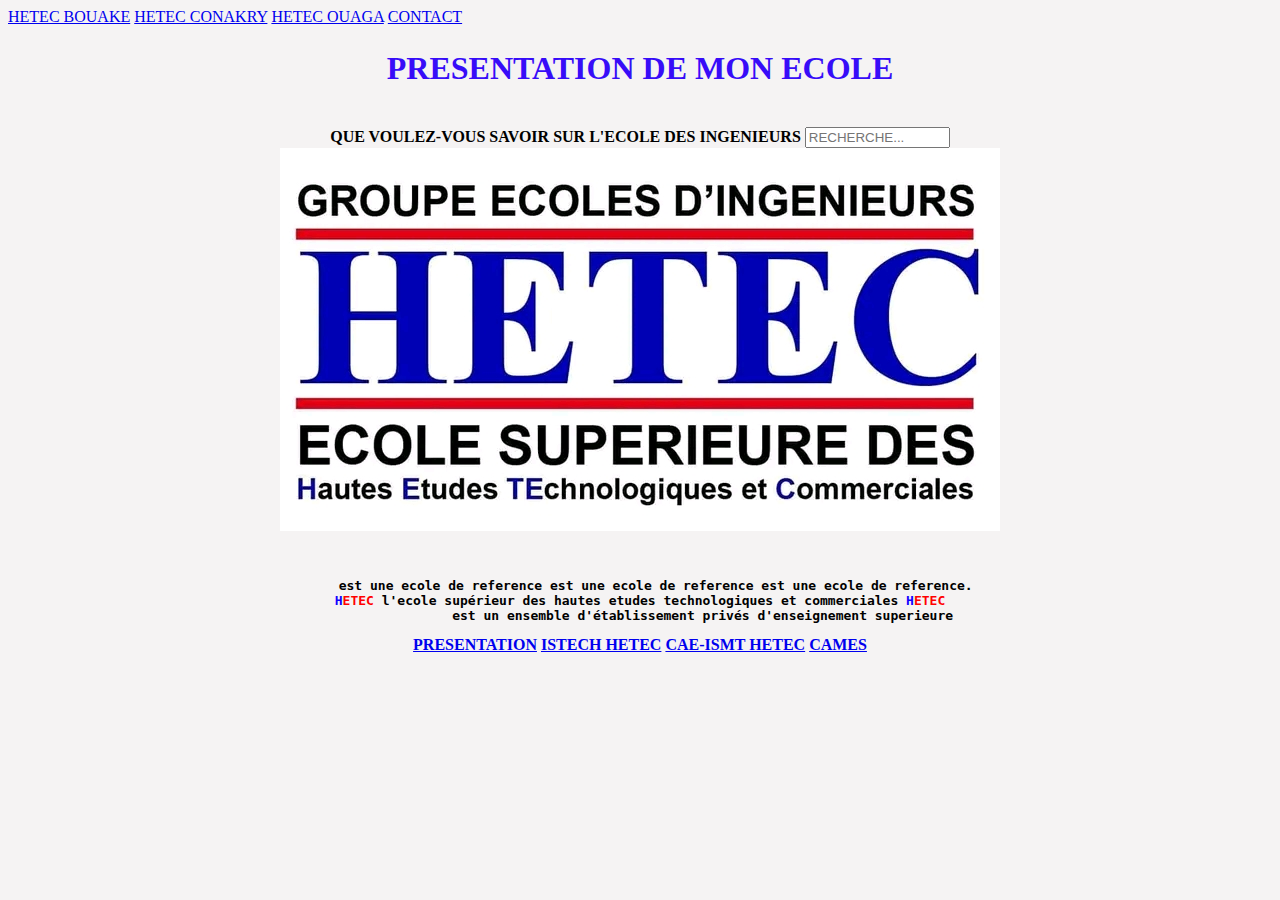
<file: index.html>
<!DOCTYPE html>
<html lang="en">
<head>
    <meta charset="UTF-8">
    <meta http-equiv="X-UA-Compatible" content="IE=edge">
    <meta name="viewport" content="width=device-width, initial-scale=1.0">
    <title>Document</title>
    <link rel="stylesheet" href="style.css">
    
</head>
<body>
<nav>
    <a href="HETEC BOUAKE/index-1.html" >HETEC BOUAKE</a>
           <a href="HETEC CONAKRY/index.html" >HETEC CONAKRY</a>
           <a href="HETEC OUAGA/index.html" >HETEC OUAGA</a>
          <a href="blog.HTML">CONTACT</a>
</nav>
    <table border="0">
        <thead>

            <tr>
                <th colspan="3">
                    <header>
                     <h1 class="tilte_big">PRESENTATION DE MON ECOLE</h1></font> <br>
                    QUE VOULEZ-VOUS SAVOIR SUR 
                    L'ECOLE DES INGENIEURS <label for="edit-keys" class="visually-hidden"></label>
 <input title="entrez votre preocupation." placeholder="RECHERCHE..." data-drupal-selector="edit-keys" type="search" id="edit-keys"
     name="keys" value="" size="15" maxlength="128" class="form-search" />  <img src="LI.jpg" alt="left">
                    
  <pre>   
                 
    est une ecole de reference est une ecole de reference est une ecole de reference.
<H22><h23>H</h23>ETEC</h22> l'ecole supérieur des hautes etudes technologiques et commerciales <H22><h23>H</h23>ETEC</h22>
                est un ensemble d'établissement privés d'enseignement superieure
</pre> 
<nav1>
<a href="presentation/index.html">PRESENTATION</a>
<a href="istech/index.html" >ISTECH HETEC</a>
<a href="cae ismt/index1.html" >CAE-ISMT HETEC</a>
<a href="cames/index.html">CAMES</a>
</nav1>

</html>
</file>
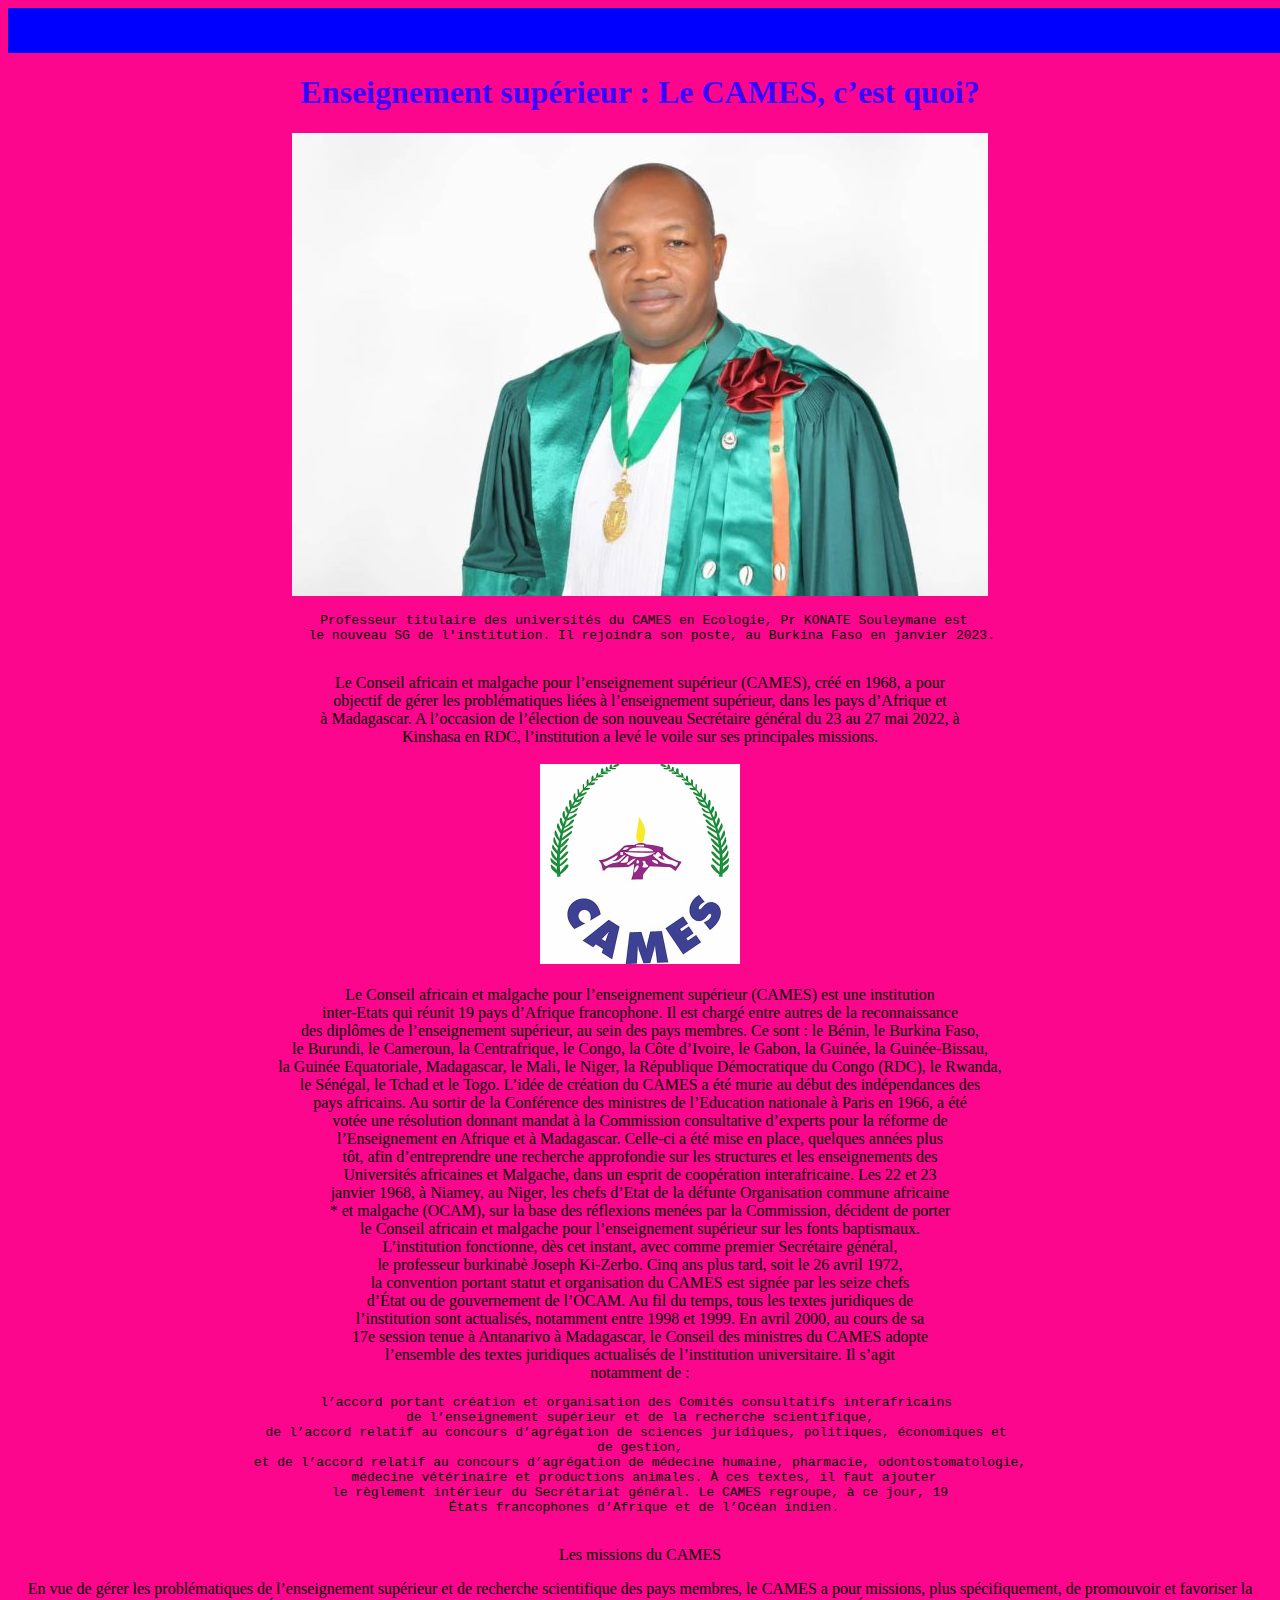
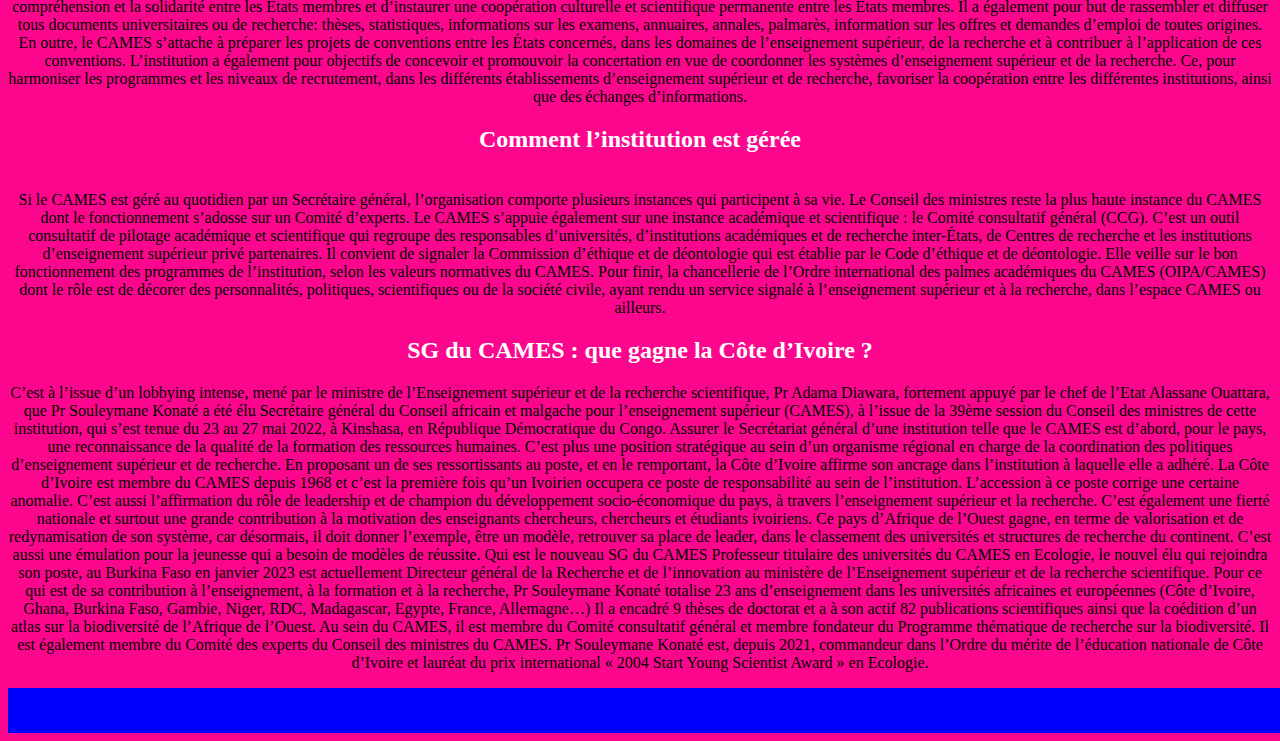
<file: cames/index.html>
<!DOCTYPE html>
<html lang="en">
<head>
    <meta charset="UTF-8">
    <meta http-equiv="X-UA-Compatible" content="IE=edge">
    <meta name="viewport" content="width=device-width, initial-scale=1.0">
    <title>cames</title>
    <link rel="stylesheet" href="style.css">
</head>
<body>

    <nav>    
    </nav>
    <center>
  <h1>Enseignement supérieur : Le CAMES, c’est quoi?</h1>
  <img src="3.jpeg" > <br>
 
 <pre> Professeur titulaire des universités du CAMES en Ecologie, Pr KONATE Souleymane est
   le nouveau SG de l'institution. Il rejoindra son poste, au Burkina Faso en janvier 2023.
</pre>
   <br>
Le Conseil africain et malgache pour l’enseignement supérieur (CAMES), créé en 1968, a pour <br>
objectif de gérer les problématiques liées à l’enseignement supérieur, dans les pays d’Afrique et <br>
à Madagascar. A l’occasion de l’élection de son nouveau Secrétaire général du 23 au 27 mai 2022, à <br>
 Kinshasa en RDC, l’institution a levé le voile sur ses principales missions. <br>
 <br>
 <img src="2.jpg" height="200px">
 <br>
 <br>
 Le Conseil africain et malgache pour l’enseignement supérieur (CAMES) est une institution <br>
  inter-Etats qui réunit 19 pays d’Afrique francophone. Il est chargé entre autres de la reconnaissance <br>
  des diplômes de l’enseignement supérieur, au sein des pays membres. Ce sont : le Bénin, le Burkina Faso, <br>
  le Burundi, le Cameroun, la Centrafrique, le Congo, la Côte d’Ivoire, le Gabon, la Guinée, la Guinée-Bissau,<br>
   la Guinée Equatoriale, Madagascar, le Mali, le Niger, la République Démocratique du Congo (RDC), le Rwanda,<br>
    le Sénégal, le Tchad et le Togo. L’idée de création du CAMES a été murie au début des indépendances des<br>
     pays africains. Au sortir de la Conférence des ministres de l’Education nationale à Paris en 1966, a été<br>
      votée une résolution donnant mandat à la Commission consultative d’experts pour la réforme de<br>
       l’Enseignement en Afrique et à Madagascar. Celle-ci a été mise en place, quelques années plus<br>
        tôt, afin d’entreprendre une recherche approfondie sur les structures et les enseignements des <br>
        Universités africaines et Malgache, dans un esprit de coopération interafricaine. Les 22 et 23<br>
         janvier 1968, à Niamey, au Niger, les chefs d’Etat de la défunte Organisation commune africaine<br>
         * et malgache (OCAM), sur la base des réflexions menées par la Commission, décident de porter<br>
          le Conseil africain et malgache pour l’enseignement supérieur  sur les fonts baptismaux.<br>
           L’institution fonctionne, dès cet instant, avec comme premier Secrétaire général,<br>
            le professeur burkinabè Joseph Ki-Zerbo. Cinq ans plus tard, soit le 26 avril 1972, <br>
            la convention portant statut et organisation du CAMES est signée par les seize chefs <br>
            d’État ou de gouvernement de l’OCAM. Au fil du temps, tous les textes juridiques de <br>
            l’institution sont actualisés, notamment entre 1998 et 1999. En avril 2000, au cours de sa <br>
            17e session tenue à Antanarivo à Madagascar, le Conseil des ministres du CAMES adopte<br>
             l’ensemble des textes juridiques actualisés de l’institution universitaire. Il s’agit<br>
              notamment de : <br> <pre>
l’accord portant création et organisation des Comités consultatifs interafricains 
de l’enseignement supérieur et de la recherche scientifique,
de l’accord relatif au concours d’agrégation de sciences juridiques, politiques, économiques et 
de gestion,
 et de l’accord relatif au concours d’agrégation de médecine humaine, pharmacie, odontostomatologie, 
 médecine vétérinaire et productions animales. À ces textes, il faut ajouter
le règlement intérieur du Secrétariat général. Le CAMES regroupe, à ce jour, 19
 États francophones d’Afrique et de l’Océan indien.
</pre>
<br>
Les missions du CAMES <br>
<p>
En vue de gérer les problématiques de l’enseignement supérieur et de recherche scientifique 
 des pays membres, le CAMES a pour missions, plus spécifiquement, de promouvoir et favoriser la 
 compréhension et la solidarité entre les États membres et d’instaurer une coopération culturelle et 
 scientifique permanente entre les États membres. Il a également pour but de rassembler et diffuser 
 tous documents universitaires ou de recherche: thèses, statistiques, informations sur les examens, 
 annuaires, annales, palmarès, information sur les offres et demandes d’emploi de toutes origines. En 
 outre, le CAMES s’attache à préparer les projets de conventions entre les États concernés, dans les 
 domaines de l’enseignement supérieur, de la recherche et à contribuer à l’application de ces conventions. 
 L’institution a également pour objectifs de concevoir et promouvoir la concertation en vue de coordonner 
 les systèmes d’enseignement supérieur et de la recherche. Ce, pour harmoniser les programmes et les niveaux
  de recrutement, dans les différents établissements d’enseignement supérieur et de recherche, favoriser la
   coopération entre les différentes institutions, ainsi que des échanges d’informations.
<br>
<h2>Comment l’institution est gérée</h2> 
 <br>
Si le CAMES est géré au quotidien par un Secrétaire général, l’organisation comporte plusieurs
 instances qui participent à sa vie. Le Conseil des ministres reste la plus haute instance du CAMES
  dont le fonctionnement s’adosse sur un Comité d’experts. Le CAMES s’appuie également sur une instance
   académique et scientifique : le Comité consultatif général (CCG). C’est un outil consultatif de pilotage
    académique et scientifique qui regroupe des responsables d’universités, d’institutions académiques et de
     recherche inter-États, de Centres de recherche et les institutions d’enseignement supérieur privé 
     partenaires. Il convient de signaler la Commission d’éthique et de déontologie qui est établie par
      le Code d’éthique et de déontologie. Elle veille sur le bon fonctionnement des programmes
       de l’institution, selon les valeurs normatives du CAMES. Pour finir, la chancellerie de l’Ordre
        international des palmes académiques du CAMES (OIPA/CAMES) dont le rôle est de décorer des 
        personnalités, politiques, scientifiques ou de la société civile, ayant rendu un service signalé
         à l’enseignement supérieur et à la recherche, dans l’espace CAMES ou ailleurs.

      <h2>SG du CAMES : que gagne la Côte d’Ivoire ?</h2>   

C’est à l’issue d’un lobbying intense, mené par le ministre de l’Enseignement supérieur
 et de la recherche scientifique, Pr Adama Diawara, fortement appuyé par le chef de l’Etat 
 Alassane Ouattara, que Pr Souleymane Konaté a été élu Secrétaire général du Conseil africain
  et malgache pour l’enseignement supérieur (CAMES), à l’issue de la 39ème session du Conseil 
  des ministres de cette institution, qui s’est tenue du 23 au 27 mai 2022, à Kinshasa, en République
   Démocratique du Congo.
Assurer le Secrétariat général d’une institution telle que le CAMES est d’abord, pour le pays, une
 reconnaissance de la qualité de la formation des ressources humaines. C’est plus une position
 stratégique au sein d’un organisme régional en charge de la coordination des politiques d’enseignement 
 supérieur et de recherche. En proposant un de ses ressortissants au poste, et en le remportant, la Côte
  d’Ivoire affirme son ancrage dans l’institution à laquelle elle a adhéré. La Côte d’Ivoire est membre du
   CAMES depuis 1968 et c’est la première fois qu’un Ivoirien occupera ce poste de responsabilité au sein 
   de l’institution. L’accession à ce poste corrige une certaine anomalie. C’est aussi l’affirmation du rôle 
   de leadership et de champion du développement socio-économique du pays, à travers l’enseignement supérieur
    et la recherche. C’est également une fierté nationale et surtout une grande contribution à la motivation
     des enseignants chercheurs, chercheurs et étudiants ivoiriens.  Ce pays d’Afrique de l’Ouest gagne, en
      terme de valorisation et de redynamisation de son système, car désormais, il doit donner l’exemple,
       être un modèle, retrouver sa place de leader, dans le classement des universités et structures de
        recherche du continent. C’est aussi une émulation pour la jeunesse qui a besoin de modèles de
         réussite.
Qui est le nouveau SG du CAMES
Professeur titulaire des universités du CAMES en Ecologie, le nouvel élu qui rejoindra son poste,
 au Burkina Faso en janvier 2023 est actuellement Directeur général de la Recherche et de l’innovation 
 au ministère de l’Enseignement supérieur et de la recherche scientifique. Pour ce qui est de sa contribution
  à l’enseignement, à la formation et à la recherche, Pr Souleymane Konaté totalise 23 ans d’enseignement dans
   les universités africaines et européennes (Côte d’Ivoire, Ghana, Burkina Faso, Gambie, Niger, RDC, 
   Madagascar, Egypte, France, Allemagne…) Il a encadré 9 thèses de doctorat et a à son actif 82 publications
    scientifiques ainsi que la coédition d’un atlas sur la biodiversité de l’Afrique de l’Ouest. Au sein du
     CAMES, il est membre du Comité consultatif général et membre fondateur du Programme thématique de
      recherche sur la biodiversité. Il est également membre du Comité des experts du Conseil des ministres 
      du CAMES. Pr Souleymane Konaté est, depuis 2021, commandeur dans l’Ordre du mérite de l’éducation
       nationale de Côte d’Ivoire et lauréat du prix international « 2004 Start Young Scientist Award » 
       en Ecologie.


</p>

<footer>
  <marquee behavior="alternate" direction="left-right">CAMES</marquee>  
</footer>





</center> 
</body>
</html>
</file>
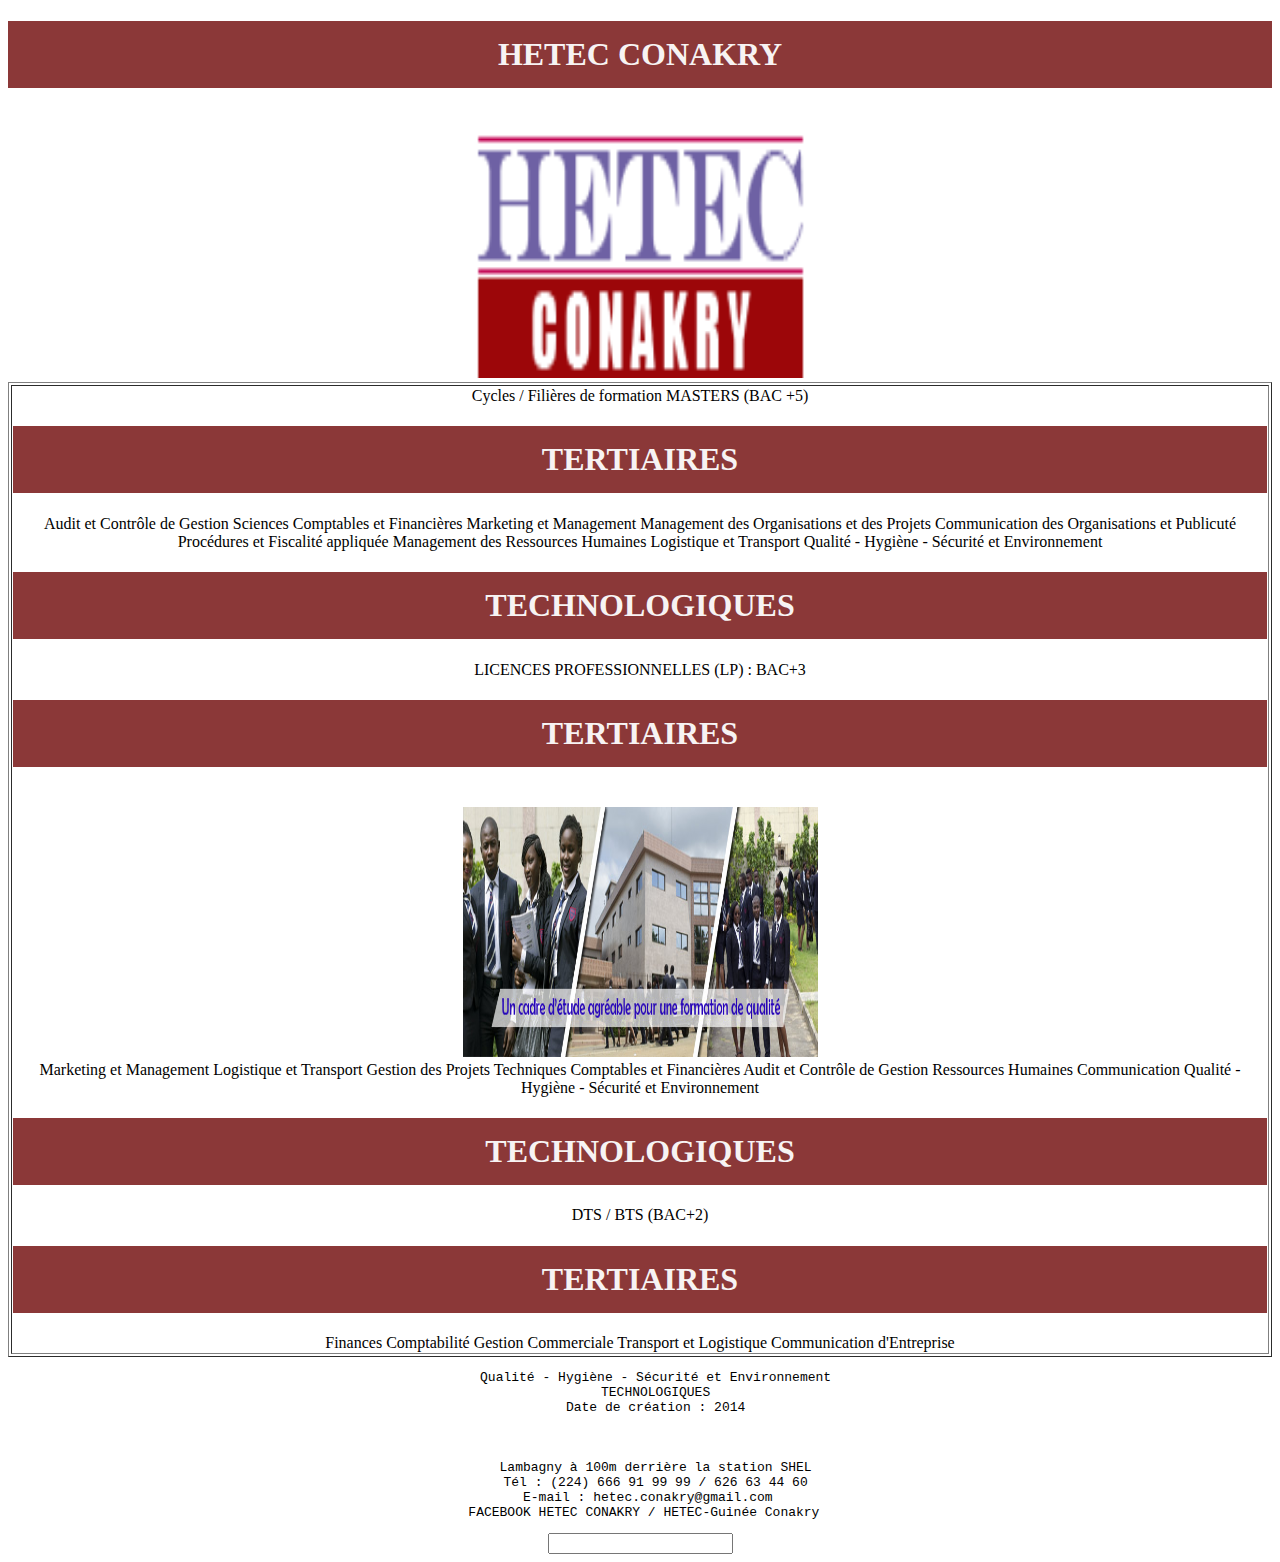
<file: HETEC CONAKRY/index.html>
<!DOCTYPE html>
<html lang="en">
<head>
    <meta charset="UTF-8">
    <meta http-equiv="X-UA-Compatible" content="IE=edge">
    <meta name="viewport" content="width=device-width, initial-scale=1.0">
    <title>hetec conakry</title>
    <link rel="stylesheet" href="style.css">
</head>
<body>
    <center>
    <nav>


    </nav>

    <h1> <h11>HETEC</h11> <h12>CONAKRY</h12></h1>
<br>
<img src="logoHetecConakry.png" alt="content">
      <br>
      <table border="1" >
        <tr>
            <td>
    Cycles / Filières de formation
    MASTERS (BAC +5)
    <h1>TERTIAIRES</h1>
    Audit et Contrôle de Gestion
    Sciences Comptables et Financières
    Marketing et Management
    Management des Organisations et des Projets
    Communication des Organisations et Publicuté
    Procédures et Fiscalité appliquée
    Management des Ressources Humaines
    Logistique et Transport
    Qualité - Hygiène - Sécurité et Environnement
    <h1>TECHNOLOGIQUES</h1>
    LICENCES PROFESSIONNELLES (LP) : BAC+3
    <h1>TERTIAIRES</h1> <br>
<img src="2.jpg" width="550px" height="200px"> <br>
    Marketing et Management
    Logistique et Transport
    Gestion des Projets
    Techniques Comptables et Financières
    Audit et Contrôle de Gestion
    Ressources Humaines
    Communication
    Qualité - Hygiène - Sécurité et Environnement
    <h1>TECHNOLOGIQUES</h1>
    DTS / BTS (BAC+2)
    <h1>TERTIAIRES</h1>
    Finances Comptabilité
    Gestion Commerciale
    Transport et Logistique
    Communication d'Entreprise
    
</td>
</tr>
</table> 

<footer>
    <pre>
    Qualité - Hygiène - Sécurité et Environnement
    TECHNOLOGIQUES
    Date de création : 2014
    
    <br>
    Lambagny à 100m derrière la station SHEL
    Tél : (224) 666 91 99 99 / 626 63 44 60
  E-mail : hetec.conakry@gmail.com
 FACEBOOK HETEC CONAKRY / HETEC-Guinée Conakry
</pre>                                                        
<input type="text" name="QUE VOULEZ VOUS SAVOIR SUR HETEC CONAKRY" id="left">
                                                            
</footer>
</body>
   
</center>
</html>
</file>
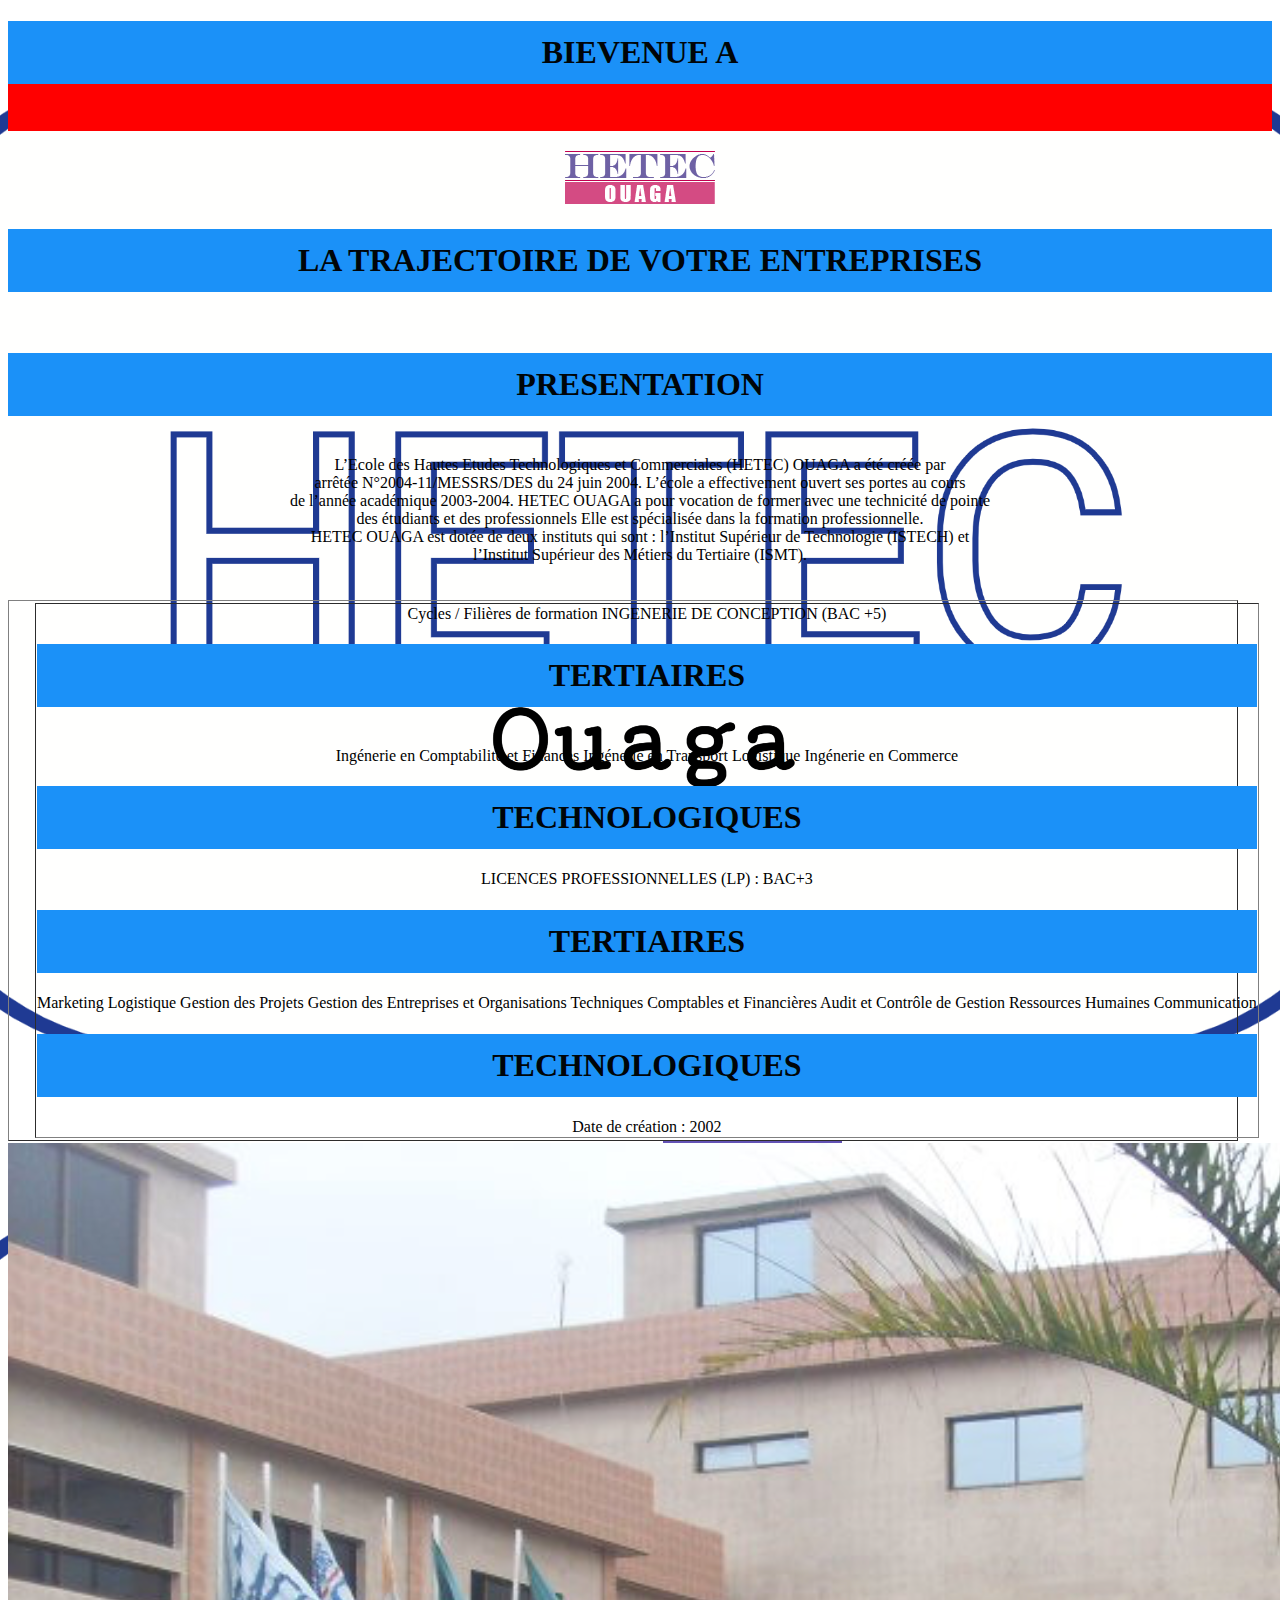
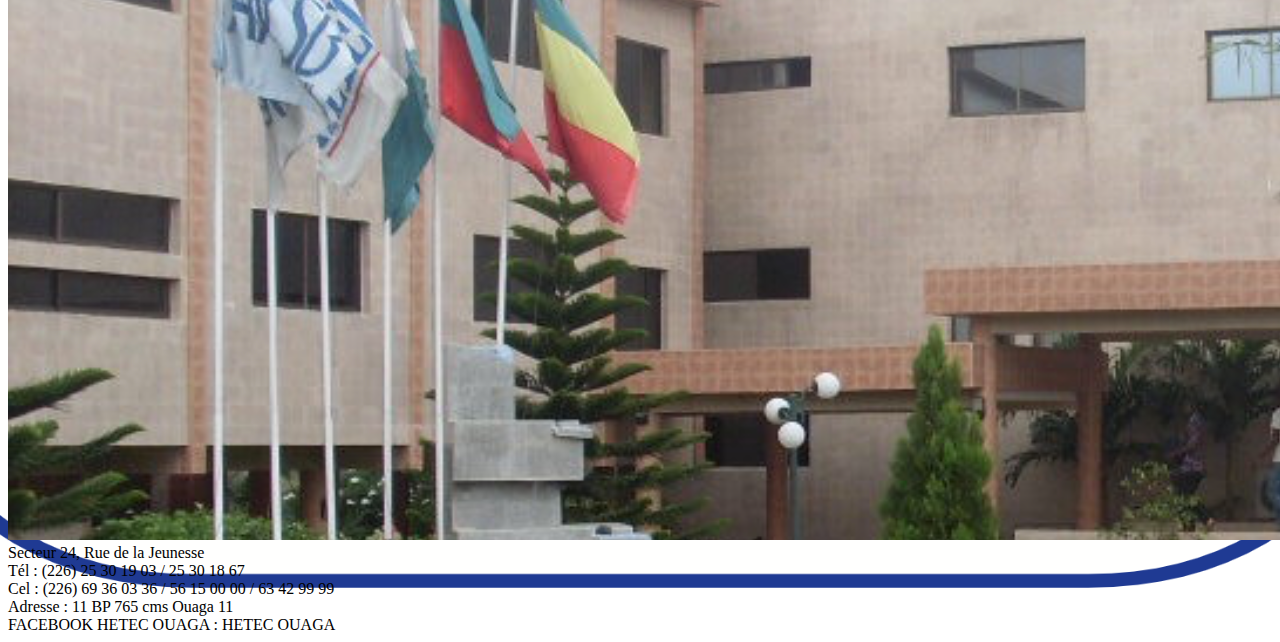
<file: HETEC OUAGA/index.html>
<!DOCTYPE html>
<html lang="en">
<head>
    <meta charset="UTF-8">
    <meta http-equiv="X-UA-Compatible" content="IE=edge">
    <meta name="viewport" content="width=device-width, initial-scale=1.0">
    <title>Document</title>
    <link rel="stylesheet" href="style.css">
</head>
<body>
    <center>
<nav>
<H1>BIEVENUE A</H1>
</nav>
<br>
<img src="1.png">
   <h1>LA TRAJECTOIRE DE VOTRE ENTREPRISES</h1>  
<br>
<h1>PRESENTATION</h1>
<br>
 	L’Ecole des Hautes Etudes Technologiques et Commerciales (HETEC) OUAGA a été créée par <br>
    arrêtée N°2004-11/MESSRS/DES du 24 juin 2004. L’école a effectivement ouvert ses portes au cours <br>
    de l’année académique 2003-2004. HETEC OUAGA a pour vocation de former avec une technicité de pointe
     <br> des étudiants et des professionnels Elle est spécialisée dans la formation professionnelle. <br>
     HETEC OUAGA est dotée de deux instituts qui sont : l’Institut Supérieur de Technologie (ISTECH) et <br>
      l’Institut Supérieur des Métiers du Tertiaire (ISMT). <br>
    </center>
<br>
<br>
<table border="1">
    <div class="part1">
    <tr>
        <td>
Cycles / Filières de formation
INGENERIE DE CONCEPTION (BAC +5)
<h1>TERTIAIRES</h1>	<br>
Ingénerie en Comptabilité et Finances
Ingénerie en Transport Logistique
Ingénerie en Commerce
<h1>TECHNOLOGIQUES</h1>	
LICENCES PROFESSIONNELLES (LP) : BAC+3
<br>
<h1>TERTIAIRES</h1>	
Marketing
Logistique
Gestion des Projets
Gestion des Entreprises et Organisations
Techniques Comptables et Financières
Audit et Contrôle de Gestion
Ressources Humaines
Communication
<br>
<h1>TECHNOLOGIQUES</h1>	
Date de création : 2002


</td>
</tr>
</div>
</table>
<img src="hetec.png" alt="">
<footer>
    Secteur 24, Rue de la Jeunesse <br>
Tél : (226) 25 30 19 03 / 25 30 18 67 <br>
Cel : (226) 69 36 03 36 / 56 15 00 00 / 63 42 99 99 <br>
Adresse : 11 BP 765 cms Ouaga 11 <br>
FACEBOOK HETEC OUAGA : HETEC OUAGA <br>
</footer>
</body>
</html>
</file>
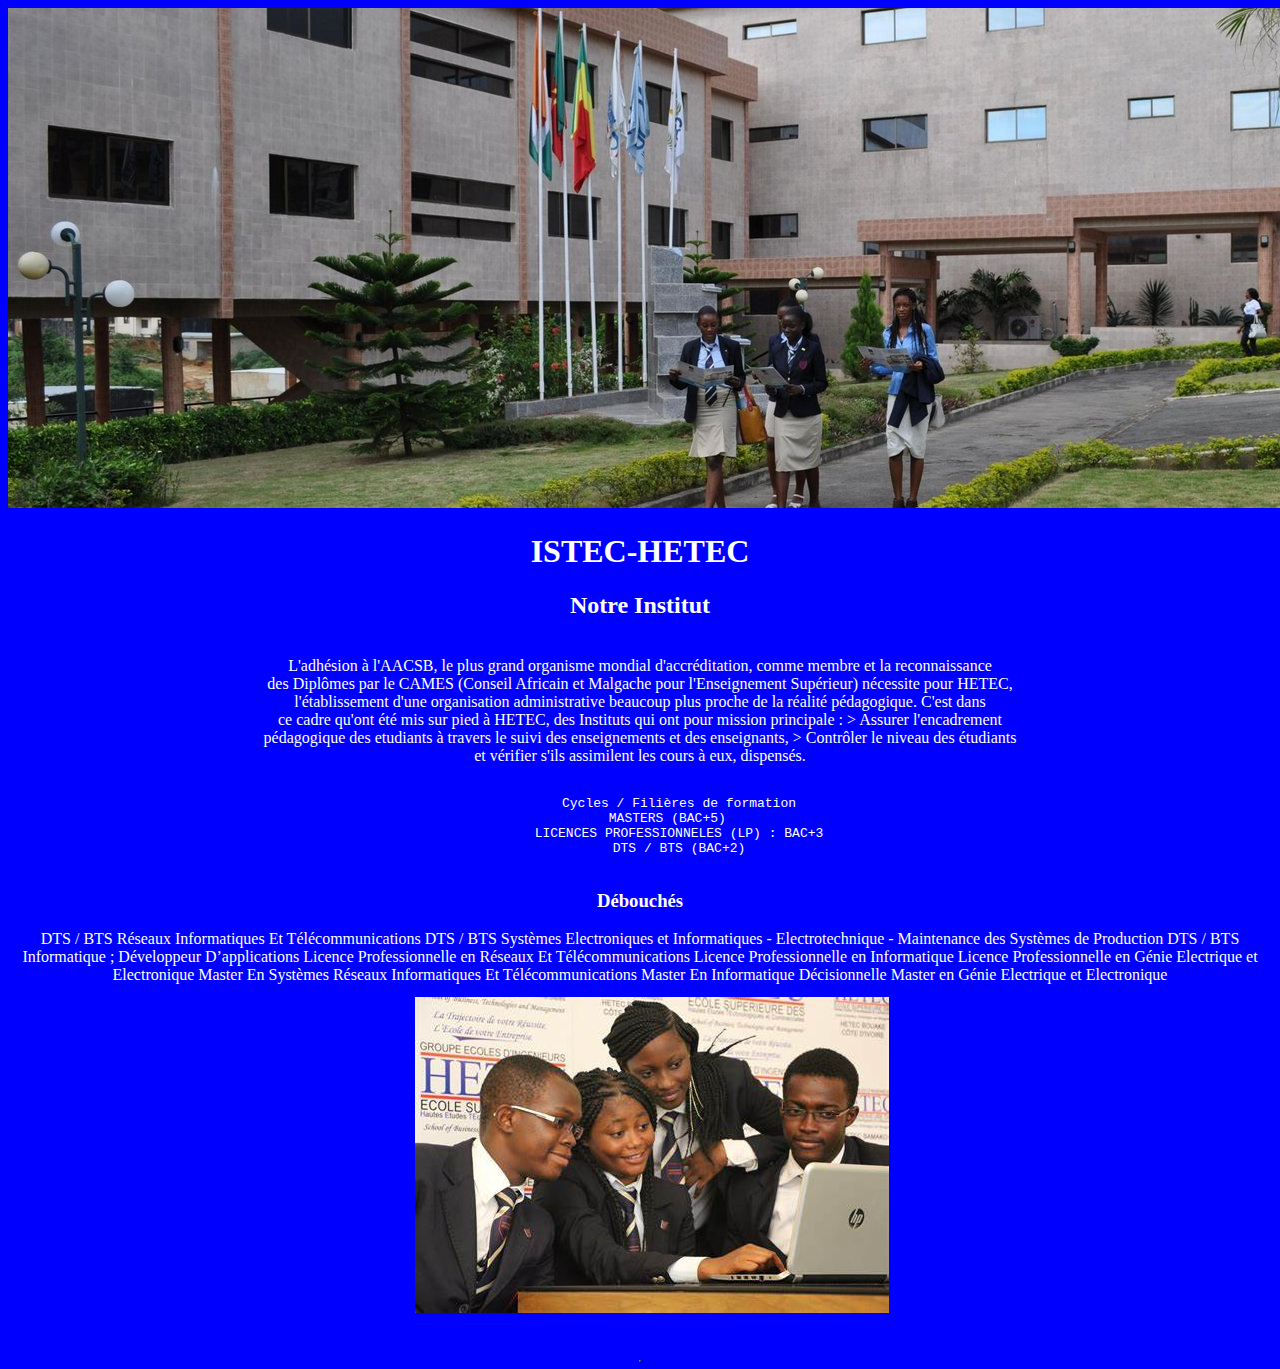
<file: istech/index.html>
<!DOCTYPE html>
<html lang="en">
<head>
    <meta charset="UTF-8">
    <meta http-equiv="X-UA-Compatible" content="IE=edge">
    <meta name="viewport" content="width=device-width, initial-scale=1.0">
    <title>Document</title>
    <link rel="stylesheet" href="style.css">
</head>
<body>
    <center>
    <nav>
<img src="1.jpg""height="250px"width250px">

    </nav>
    
     <h1>ISTEC-HETEC</h1>
        
            <h2>Notre Institut</h2> 
            <br>
            L'adhésion à l'AACSB, le plus grand organisme mondial d'accréditation, comme membre et la reconnaissance <br>
             des Diplômes par le CAMES (Conseil Africain et Malgache pour l'Enseignement Supérieur) nécessite pour HETEC,<br>
              l'établissement d'une organisation administrative beaucoup plus proche de la réalité pédagogique. C'est dans <br>
              ce cadre qu'ont été mis sur pied à HETEC, des Instituts qui ont pour mission principale : > Assurer l'encadrement <br> 
              pédagogique des etudiants à travers le suivi des enseignements et des enseignants, > Contrôler le niveau des étudiants <br>
               et vérifier s'ils assimilent les cours à eux, dispensés. <br>
            <br>
<table border="1">
    <tr>
        <pre>
           Cycles / Filières de formation 
        MASTERS (BAC+5) 
          LICENCES PROFESSIONNELES (LP) : BAC+3
            DTS / BTS (BAC+2)  
            </pre>
            
           <h3> Débouchés</h3> 
            DTS / BTS Réseaux Informatiques Et Télécommunications
            DTS / BTS Systèmes Electroniques et Informatiques - Electrotechnique - Maintenance des Systèmes de Production
            DTS / BTS Informatique ; Développeur D’applications
            Licence Professionnelle en Réseaux Et Télécommunications
            Licence Professionnelle en Informatique
            Licence Professionnelle en Génie Electrique et Electronique
            Master En Systèmes Réseaux Informatiques Et Télécommunications
            Master En Informatique Décisionnelle
            Master en Génie Electrique et Electronique
            </td>
<br>
<pre>
   <img src="5.jpg">
            </center>
        </pre>
</body>
</html>
</file>
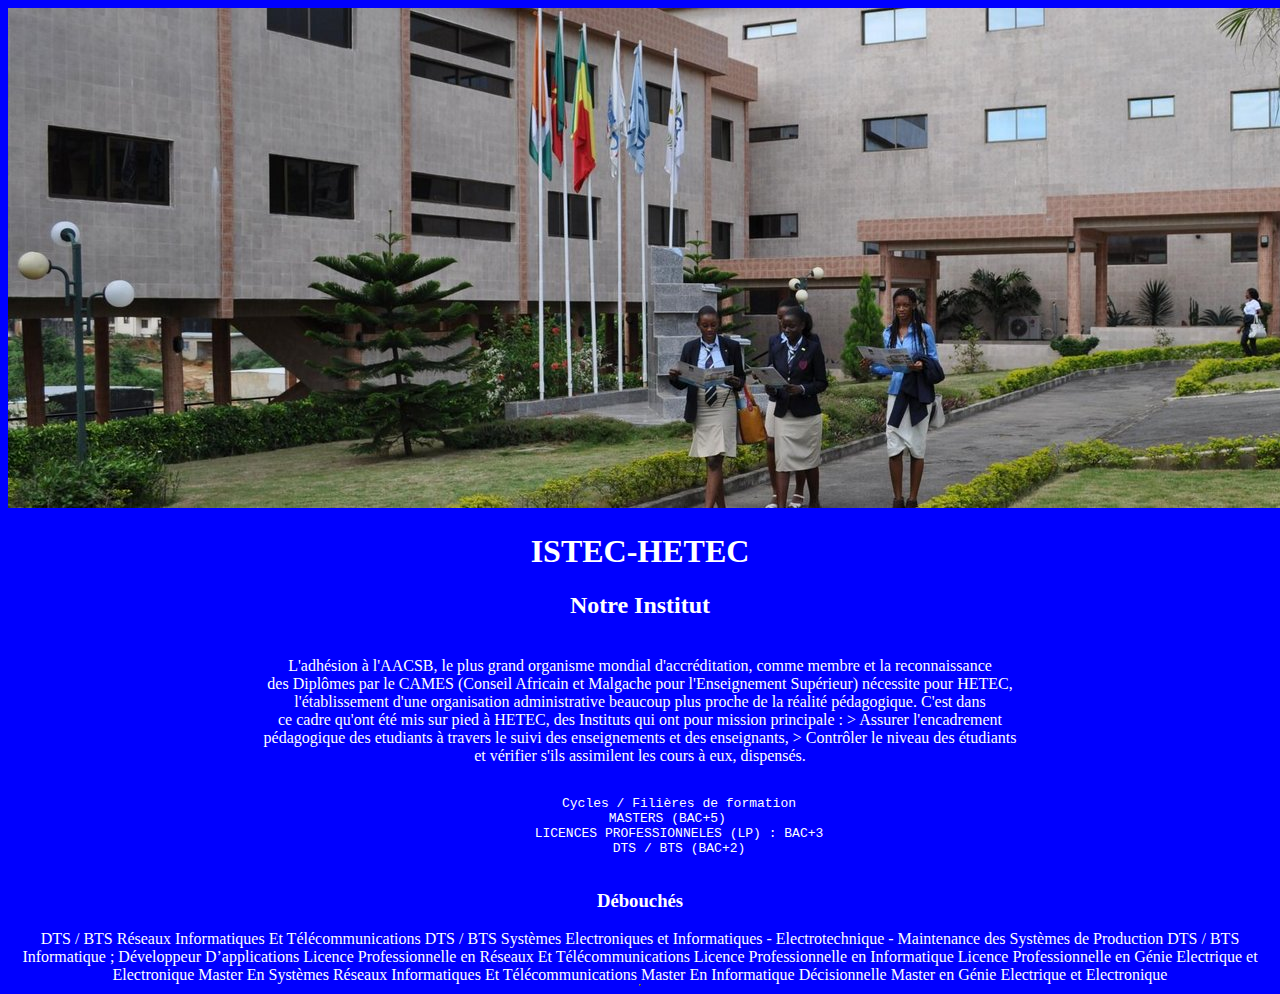
<file: presentation/istech/index.html>
<!DOCTYPE html>
<html lang="en">
<head>
    <meta charset="UTF-8">
    <meta http-equiv="X-UA-Compatible" content="IE=edge">
    <meta name="viewport" content="width=device-width, initial-scale=1.0">
    <title>Document</title>
    <link rel="stylesheet" href="style.css">
</head>
<body>
    <center>
    <nav>
<img src="1.jpg""height="250px"width250px">

    </nav>
    
     <h1>ISTEC-HETEC</h1>
        
            <h2>Notre Institut</h2> 
            <br>
            L'adhésion à l'AACSB, le plus grand organisme mondial d'accréditation, comme membre et la reconnaissance <br>
             des Diplômes par le CAMES (Conseil Africain et Malgache pour l'Enseignement Supérieur) nécessite pour HETEC,<br>
              l'établissement d'une organisation administrative beaucoup plus proche de la réalité pédagogique. C'est dans <br>
              ce cadre qu'ont été mis sur pied à HETEC, des Instituts qui ont pour mission principale : > Assurer l'encadrement <br> 
              pédagogique des etudiants à travers le suivi des enseignements et des enseignants, > Contrôler le niveau des étudiants <br>
               et vérifier s'ils assimilent les cours à eux, dispensés. <br>
            <br>
<table border="1">
    <tr>
        <pre>
           Cycles / Filières de formation 
        MASTERS (BAC+5) 
          LICENCES PROFESSIONNELES (LP) : BAC+3
            DTS / BTS (BAC+2)  
            </pre>
            
           <h3> Débouchés</h3> 
            DTS / BTS Réseaux Informatiques Et Télécommunications
            DTS / BTS Systèmes Electroniques et Informatiques - Electrotechnique - Maintenance des Systèmes de Production
            DTS / BTS Informatique ; Développeur D’applications
            Licence Professionnelle en Réseaux Et Télécommunications
            Licence Professionnelle en Informatique
            Licence Professionnelle en Génie Electrique et Electronique
            Master En Systèmes Réseaux Informatiques Et Télécommunications
            Master En Informatique Décisionnelle
            Master en Génie Electrique et Electronique
            </td>

            </center>
</body>
</html>
</file>
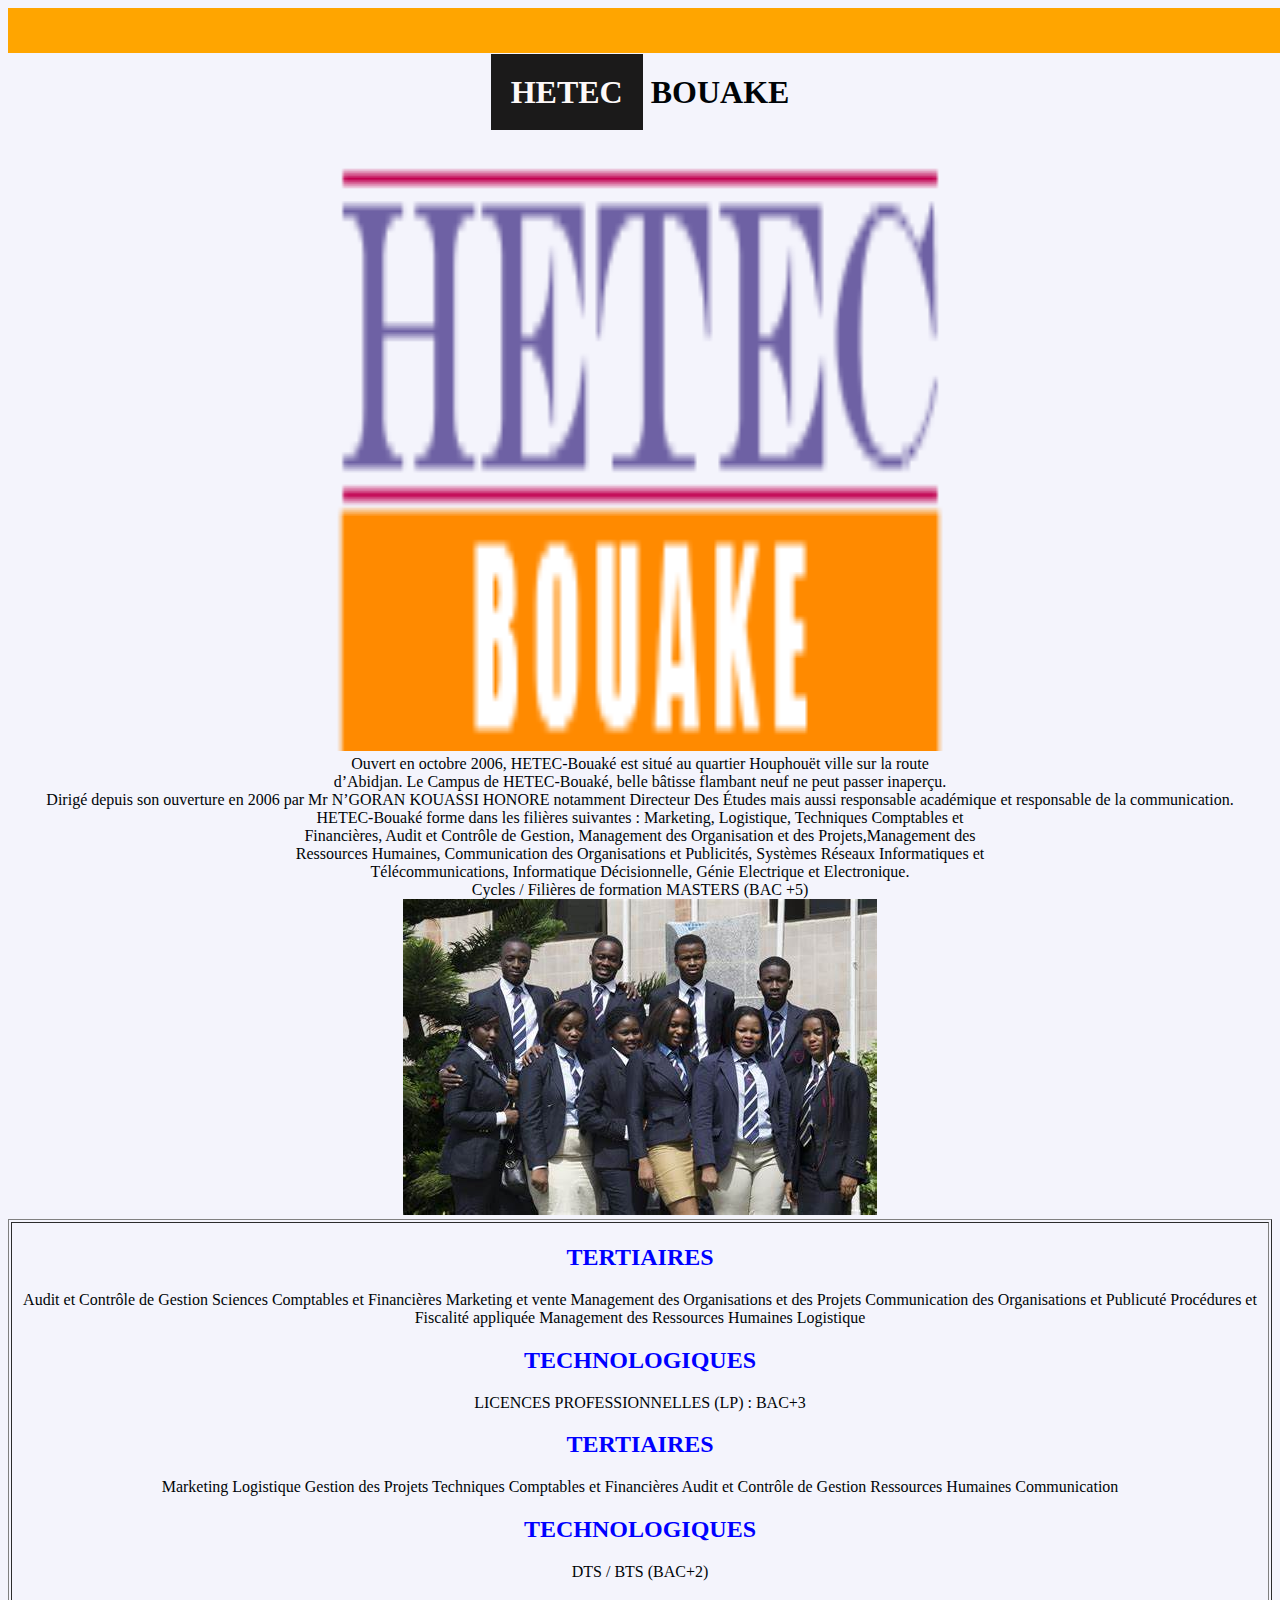
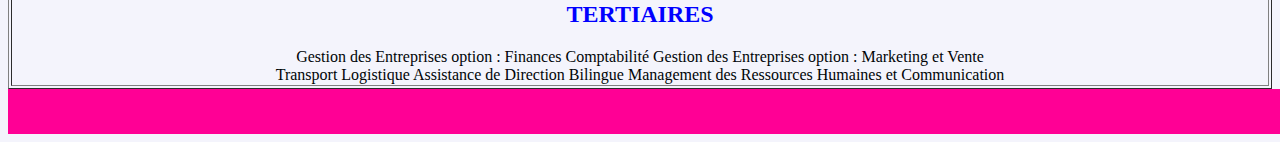
<file: HETEC BOUAKE/index-1.html>
<!DOCTYPE html>
<html lang="en">
<head>
    <meta charset="UTF-8">
    <meta http-equiv="X-UA-Compatible" content="IE=edge">
    <meta name="viewport" content="width=device-width, initial-scale=1.0">
    <title>hetec bouake</title>
    <link rel="stylesheet" href="style.css">
</head>
<body>
    <center>
    <nav>
        
    </nav>
    <h1><h12>HETEC</h12><h13> BOUAKE</h13></h1>

<br>
<img src="1.png" height="600px" width="650px">
<br>
 	Ouvert en octobre 2006, HETEC-Bouaké est situé au quartier Houphouët ville sur la route <br>
    d’Abidjan. Le Campus de HETEC-Bouaké, belle bâtisse flambant neuf ne peut passer inaperçu. <br>
     Dirigé depuis son ouverture en 2006 par Mr N’GORAN KOUASSI HONORE notamment Directeur Des Études 
     mais aussi responsable académique et responsable de la communication. <br>
HETEC-Bouaké forme dans les filières suivantes : Marketing, Logistique, Techniques Comptables et <br>
Financières, Audit et Contrôle de Gestion, Management des Organisation et des Projets,Management des <br>
Ressources Humaines, Communication des Organisations et Publicités, Systèmes Réseaux Informatiques et <br>
 Télécommunications, Informatique Décisionnelle, Génie Electrique et Electronique. <br>
 Cycles / Filières de formation
MASTERS (BAC +5)
<br>
<img src="6.jpg">
<br>
 <table border="1">
    <tr>

<td>
<h2>TERTIAIRES</h2>	
Audit et Contrôle de Gestion
Sciences Comptables et Financières
Marketing et vente
Management des Organisations et des Projets
Communication des Organisations et Publicuté
Procédures et Fiscalité appliquée
Management des Ressources Humaines
Logistique
	<h2>TECHNOLOGIQUES</h2> 
LICENCES PROFESSIONNELLES (LP) : BAC+3
<h2>TERTIAIRES</h2> 
Marketing
Logistique
Gestion des Projets
Techniques Comptables et Financières
Audit et Contrôle de Gestion
Ressources Humaines
Communication
<h2>TECHNOLOGIQUES</h2>
DTS / BTS (BAC+2)
<h2> TERTIAIRES</h2>
Gestion des Entreprises option : Finances Comptabilité
Gestion des Entreprises option : Marketing et Vente <br>
Transport Logistique
Assistance de Direction Bilingue
Management des Ressources Humaines et Communication

</td>
</tr>
</table>
<footer>

</footer>
</center>
</body>
</html>
</file>
<file: style.css>
.tilte_big{
        color: rgb(55, 12, 248);
    }

    body{
        background-color: rgba(90, 59, 60, 0.062);
    }
    nav:hover{
        color: black;
        background: url(pa.jpg);
        border-radius: 30px;
        box-shadow: 1px 3px;
        color: brown;
    margin: 3px;
    padding: 0%;
    box-shadow: 0 2px 2px;
    border: 2px solid blue;
    border-radius: 10px;  
    
    }

    h22{
        color: red;
    }

    h23{
        color: rgb(17, 0, 255);
    }
    
nav1 a:hover{
    border-radius: 30px;
    box-shadow: 1px 3px;
    color: brown;
margin: 3px;
padding: 0%;
box-shadow: 0 2px 2px;
border: 2px solid blue;
border-radius: 10px; 
}
</file>
<file: cames/style.css>
nav{

    background-color: blue;
    height: 45px;
    width: 2000px;
    color: #fff;
}

body{
    background-color: rgb(253, 6, 142);
}

h2{
    color: #fff;
}

h1{
    color:rgb(55, 0, 255);
}

footer{
 background-color: blue;
        height: 45px;
        width: 2000px;
        color: #fff;
}
</file>
<file: HETEC CONAKRY/style.css>
body:hover{
    background-color: rgb(221, 248, 168);
    background-image: url(co.png);
}

tr{
    text-align: center;
}

h1{
    color: rgb(247, 243, 243);
    background-color: rgb(139, 56, 56);
    padding: 15px;
}

img{
    height: 250px;
    width: 355px;
}

nav{
    background-image:url(2.jpg);
}
</file>
<file: HETEC OUAGA/style.css>
body{
    background-image: url(new.png);
    background-position-x: center;
}

tr{
    text-align: center;
    position: relative;
    left: 24px;;
}
h1{
    color: rgb(0, 5, 8);
    background-color: rgb(27, 145, 248);
    padding: 13px;
}

nav{
    background-color: red;
    padding-bottom: 25px;
}
</file>
<file: istech/style.css>
body{
    background-color: blue;
    color: #fff;
}
</file>
<file: presentation/istech/style.css>
body{
    background-color: blue;
    color: #fff;
}
</file>
<file: HETEC BOUAKE/style.css>
body{
    background-color: rgb(244, 244, 252);
    color: rgb(0, 4, 7);
}

nav{
    background-color: orange;
    height: 45px;width: 2000px;
}

h12{
    color: rgb(253, 248, 248);
    background-color: rgb(27, 26, 26);
    padding: 20px;
}

h13:{
    color: blue;
}

h2{
    color: blue;
}
 tr{
    text-align: center;
 }

 footer{
    background-color: rgb(255, 0, 149);
    height: 45px;width: 2000px;
 }
</file>
